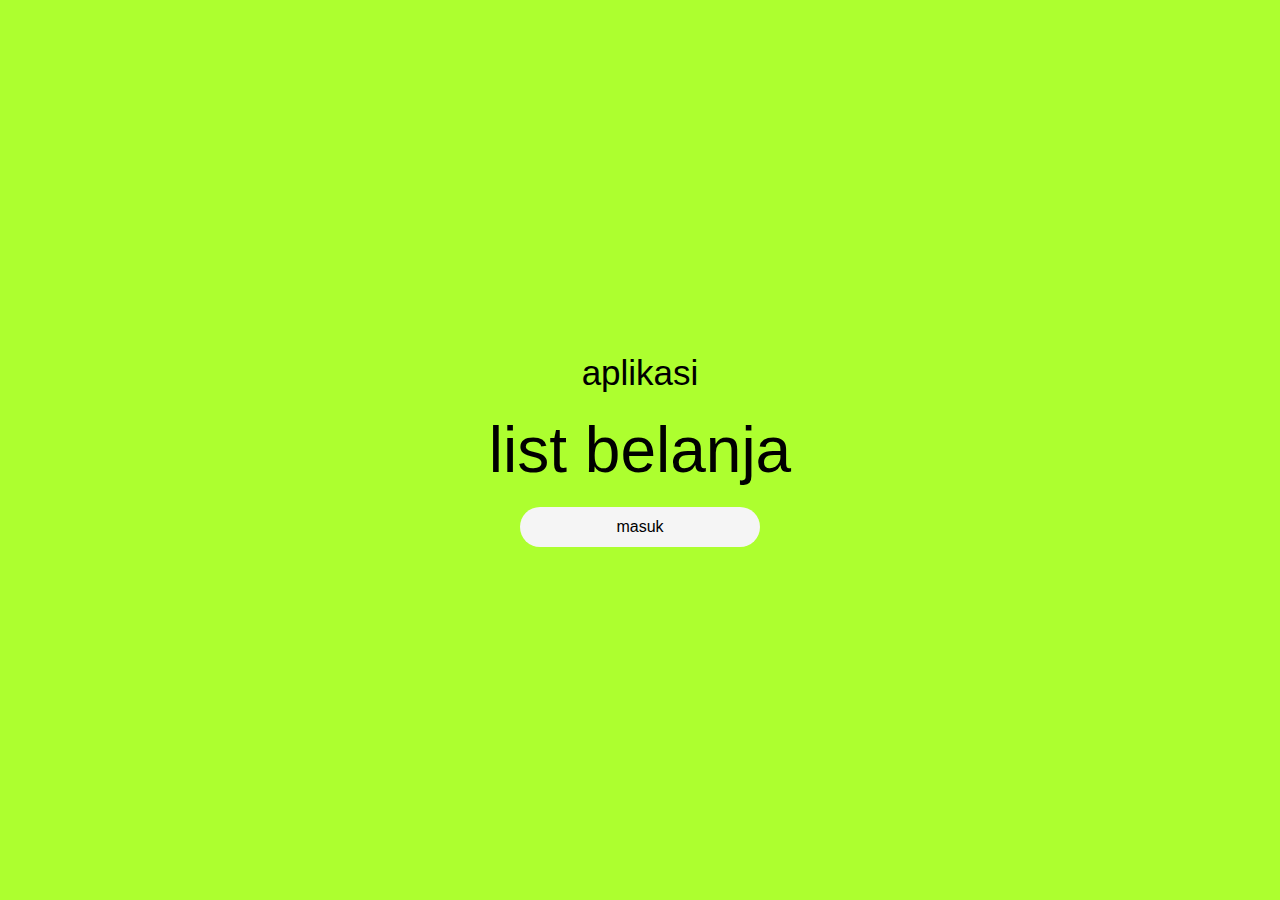
<file: index.html>
<!DOCTYPE html>
<html lang="en">
  <head>
    <meta charset="UTF-8" />
    <meta http-equiv="X-UA-Compatible" content="IE=edge" />
    <meta name="viewport" content="width=device-width, initial-scale=1.0" />
    <title>Document</title>
    <link rel="stylesheet" href="styles.css" />
  </head>
  <body>
   
    <main class="container splash">
      <h3>aplikasi</h3>
      <h1>list belanja</h1>
      <a href="dasboard.html">
        <button class="btn_splash">masuk</button>
      </a>
    </main>
    <script src="script.js"></script>
  </body>
</html>
</file>
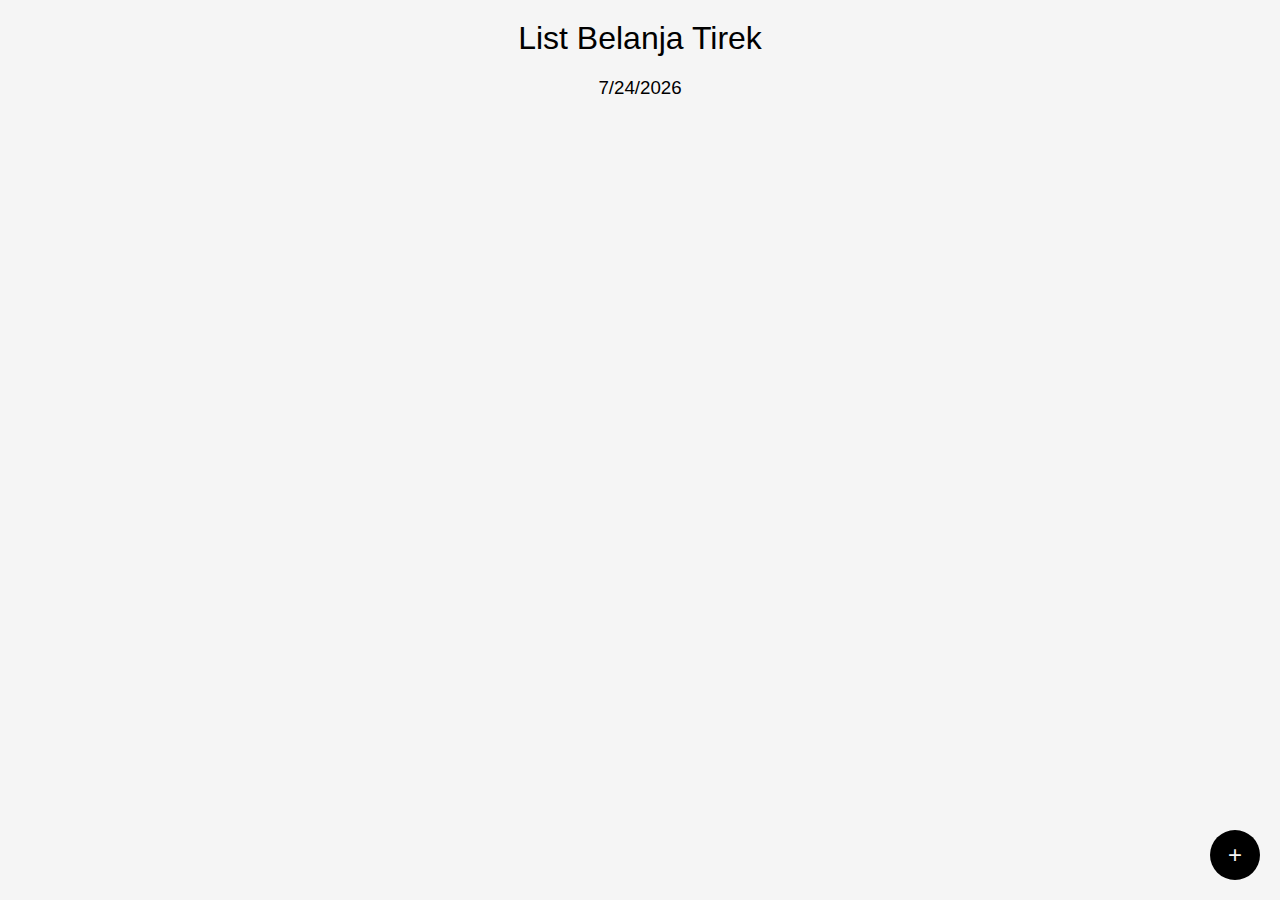
<file: dasboard.html>
<!DOCTYPE html>
<html lang="en">
  <head>
    <meta charset="UTF-8" />
    <meta http-equiv="X-UA-Compatible" content="IE=edge" />
    <meta name="viewport" content="width=device-width, initial-scale=1.0" />
    <title>dasboard</title>
    <link rel="stylesheet" href="styles.css" />
  </head>
  <body>
    <div id="modal">
      <form id="addlist_form">
        <h3>Tambah List Belanja</h3>
        <div class="form_grub">
          <label for="barang">nama barang</label>
          <input type="text" id="barang" required />
        </div>

        <div class="form_grub">
          <label for="harga">harga</label>
          <input type="number" id="harga" required />
        </div>
        <button type="submit">submit</button>
      </form>

      <div id="modal_bg"></div>
    </div>
    <main class="container">
      <h1 class="title">List Belanja Tirek</h1>
      <h3 id="subtitle"></h3>
      
      <div id="root"></div>
      <button id="floating_button">+</button>
    </main>
    <script src="./script.js"></script>
  </body>
</html>
</file>
<file: styles.css>
* {
  box-sizing: border-box;
}

html {
  scroll-behavior: smooth;
}

body {
  padding: 0;
  margin: 0;
  overflow-x: hidden;
  font-family: 'Gill Sans', 'Gill Sans MT', Calibri, 'Trebuchet MS', sans-serif;
  background-color: whitesmoke;
}

.container {
  width: inherit;
  min-height: 100vh;
  display: flex;
  flex-direction: column;
  padding: 20px;
  gap: 20px;
}

h1,
h2,
h3 {
  padding: 0;
  margin: 0;
}

.splash {
  background-color: greenyellow;
  color: black;
  justify-content: center;
  align-items: center;
}

.splash h3 {
  font-size: 35px;
  font-weight: 300;
}

.splash h1 {
  font-size: 64px;
  font-weight: 300;
}

.btn_splash {
  height: 40px;
  width: 240px;
  background-color: whitesmoke;
  color: black;
  border-radius: 100px;
  border: none;
  outline: none;
  font-size: 16px;
}

#floating_button {
  width: 50px;
  height: 50px;
  border-radius: 100px;
  background-color: black;
  color: whitesmoke;
  border: 0;
  outline: 0;
  position: fixed;
  bottom: 20px;
  right: 20px;
  font-size: 24px;
  transition: 500ms;
}

#modal {
  width: 100vw;
  height: 100vh;
  display: none;
  flex-direction: column;
  justify-content: center;
  align-items: center;
  position: fixed;
}

#addlist_form {
  width: 80%;
  display: flex;
  flex-direction: column;
  gap: 20px;
  background-color: greenyellow;
  padding: 20px;
  border-radius: 16px;
  box-shadow: 4px 5px 7px rgba(0, 0, 0, 0.171);
}

#addlist_form h3 {
  font-weight: 300;
  text-align: center;
}

.form_grub {
  display: flex;
  flex-direction: column;
  gap: 8px;
}

.form_grub label {
  font-size: 16px;
  font-weight: 300;
}

.form_grub input {
  height: 40px;
  padding: 0 16px;
  border-radius: 40px;
  border: 0.5px solid gray;
}

.form_grub input:focus {
  outline: 1px solid greenyellow;
  border: none;
}

#addlist_form button {
  height: 40px;
  border-radius: 40px;
  border: none;
  outline: none;
  width: 80px;
  margin-left: auto;
  background-color: black;
  color: white;
}

#modal_bg {
  width: 100%;
  height: 100%;
  position: absolute;
  top: 0;
  left: 0;
  background-color: rgba(0, 0, 0, 0.692);
  color: white;
  z-index: -1;
}

#root {
  display: flex;
  flex-direction: column;
  gap: 20px;
}

.card {
  width: inherit;
  display: flex;
  flex-direction: column;
  gap: 20px;
  background-color: white;
  box-shadow: 4px 5px 7px rgba(0, 0, 0, 0.267);
  border-radius: 12px;
  padding: 20px;
}

.card small {
  text-align: center;
  font-weight: 300;
  color: gray;
}

.card div {
  display: flex;
  justify-content: space-between;
  text-transform: capitalize;
  height: 40px;
  align-items: center;
}

.card button {
  height: 40px;
  width: 40%;
  background-color: black;
  border: none;
  outline: none;
  border-radius: 40px;
  margin-left: auto;
  color: white;
}

.title {
  text-align: center;
  font-weight: 500;
}

#subtitle {
  text-align: center;
  font-weight: 300;
}
</file>
